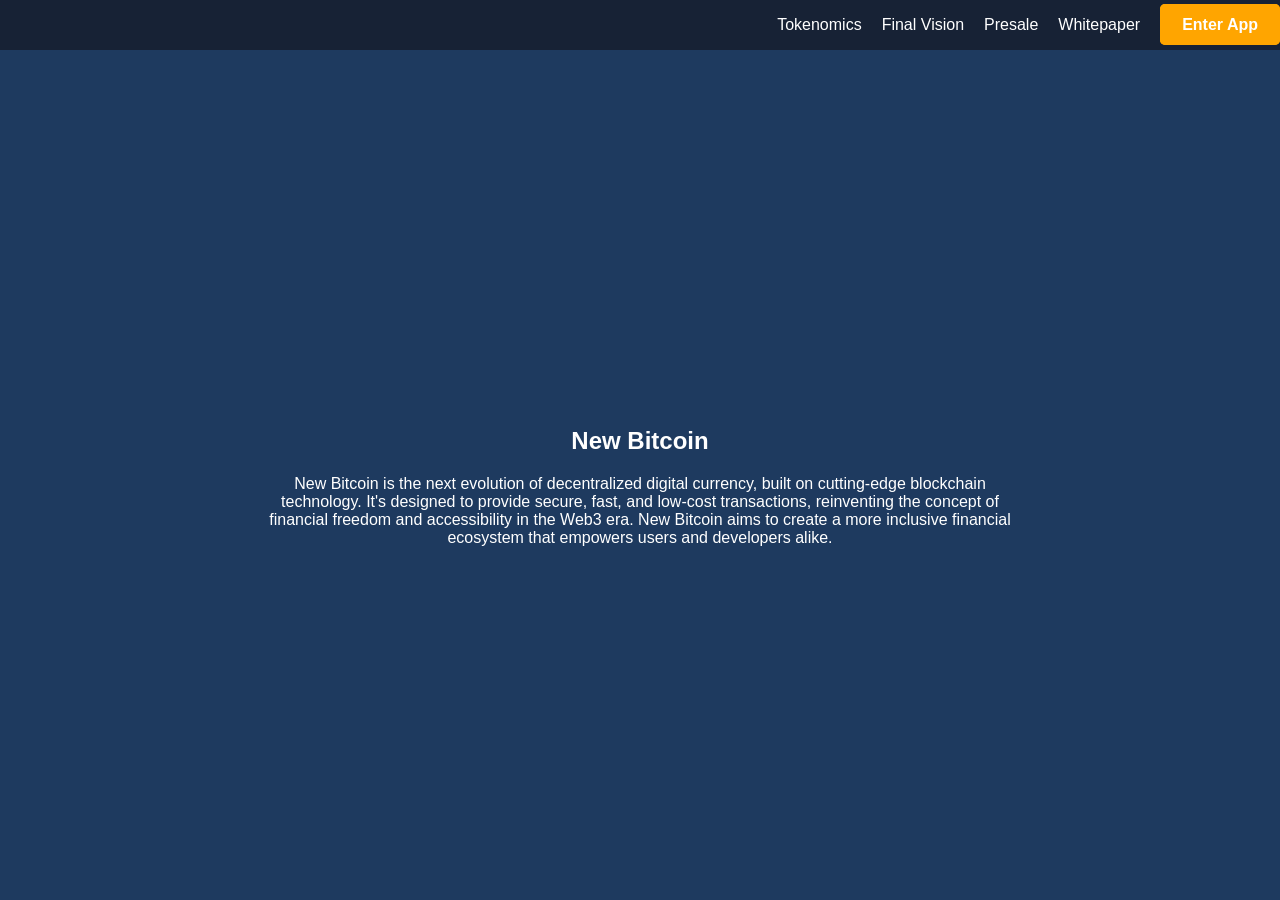
<file: test/E2E/index.html>
<!-- <context> This is an HTML file index.html which holds the content of the homepage <context/> -->

<!-- <prompt:Main>
  Please generate a html file with the following. Assign ids for the navbar and content sections
  - Navbar section with links to tokenomics.html, finalVision.html, presale.html, whitepaper.html 
  and an Enter App button which should link to app.html and is located at the end of the navbar.
  - Content section which has a title and a description.
  - Please use New Bitcoin as the title and give it some generic web3 description
  - Please use style.css file
<prompt:Main/> -->

<!--<context:HTML>-->
<!DOCTYPE html>
<html lang="en">
<head>
<meta charset="UTF-8">
<meta name="viewport" content="width=device-width, initial-scale=1.0">
<title>New Bitcoin</title>
<link rel="stylesheet" href="style.css">
</head>
<body>

<!-- Navbar section -->
<nav id="navbar">
  <ul>
    <li><a href="tokenomics.html">Tokenomics</a></li>
    <li><a href="finalVision.html">Final Vision</a></li>
    <li><a href="presale.html">Presale</a></li>
    <li><a href="whitepaper.html">Whitepaper</a></li>
    <li><a href="app.html" class="enter-app-btn">Enter App</a></li>
  </ul>
</nav>

<!-- Content section -->
<section id="content">
  <h1>New Bitcoin</h1>
  <p>
    New Bitcoin is the next evolution of decentralized digital currency, built on cutting-edge blockchain technology. It's designed to provide secure, fast, and low-cost transactions, reinventing the concept of financial freedom and accessibility in the Web3 era. New Bitcoin aims to create a more inclusive financial ecosystem that empowers users and developers alike.
  </p>
</section>

</body>
</html>
<!--<context:HTML/>-->
</file>
<file: test/E2E/style.css>
/*<import:HTML>index.html<import:HTML/>*/
/*<file:TABLE>table with data.csv<file:TABLE/>*/
/*<import>index.html<import/>*/

/*<context:YES>This is the content<context:YES/>*/

/* <prompt:Main>
Please write me the style.css file for the html code provided.
1. The navbar should be at the top of the page with a heigh of 50px
2. The elements of the navbar should be on the right side of the screen
3. Navbar color should be dark blue, any text inside should be white (except the button)
4. The Enter app button color should be orange with black bold letters.
5. The button should have a nice onHover effect of your choosing, have a fitting border with a radius of 5px
6. The button needs to be the last on right
7. Content section should be centered vertically and horizontally, it should take up the rest of the page
8. The body should have a slighlty lighter background color than the navbar and letters shoud be white
{HTML}
<prompt:Main/> */

/*<Main>*/
/* General body styles */
body {
  background-color: #1e3a5f; /* slightly lighter background color than the navbar */
  color: white;
  margin: 0;
  font-family: Arial, sans-serif;
  display: flex;
  align-items: center; /* helps to center the content section vertically */
  justify-content: center; /* helps to center the content section horizontally */
  height: 100vh; /* sets the body height to 100% of the viewport height */
}

/* Navbar styles */
#navbar {
  background-color: #172235; /* dark blue background */
  color: white;
  height: 50px;
  width: 100%;
  position: fixed; /* keeps the navbar at the top */
  top: 0;
  left: 0;
  display: flex;
  align-items: center; /* vertically aligns navbar content */
  justify-content: flex-end; /* aligns navbar elements to the right side */
  padding-right: 20px; /* ensures some spacing on the right */
}

#navbar ul {
  list-style: none;
  display: flex;
  margin: 0;
  padding: 0;
}

#navbar li {
  margin-left: 20px; /* space between navbar items */
}

#navbar a {
  text-decoration: none;
  color: white; /* text color for navbar links */
  transition: color 0.3s; /* smooth transition for hover effect on links */
}

#navbar a:hover {
  text-decoration: underline; /* hover effect for links */
}

/* Enter app button styles */
.enter-app-btn {
  background-color: orange;
  color: black;
  font-weight: bold;
  padding: 10px 20px;
  border: solid 2px orange; /* matching border to the button color */
  border-radius: 5px;
  transition: all 0.3s; /* smooth transition for hover effect on the button */
}

.enter-app-btn:hover {
  background-color: #f5a623; /* slightly lighter orange on hover */
  border-color: #f5a623; /* border color changes on hover to match */
  transform: scale(1.05); /* scale effect on hover */
}

/* Content section styles */
#content {
  text-align: center;
  max-width: 800px; /* limits the width of the content */
  margin-top: 70px; /* extra spacing from the top to avoid overlap with the navbar */
  padding: 20px;
  box-sizing: border-box; /* ensures padding does not affect width */
}
/*<Main/>*/
</file>
